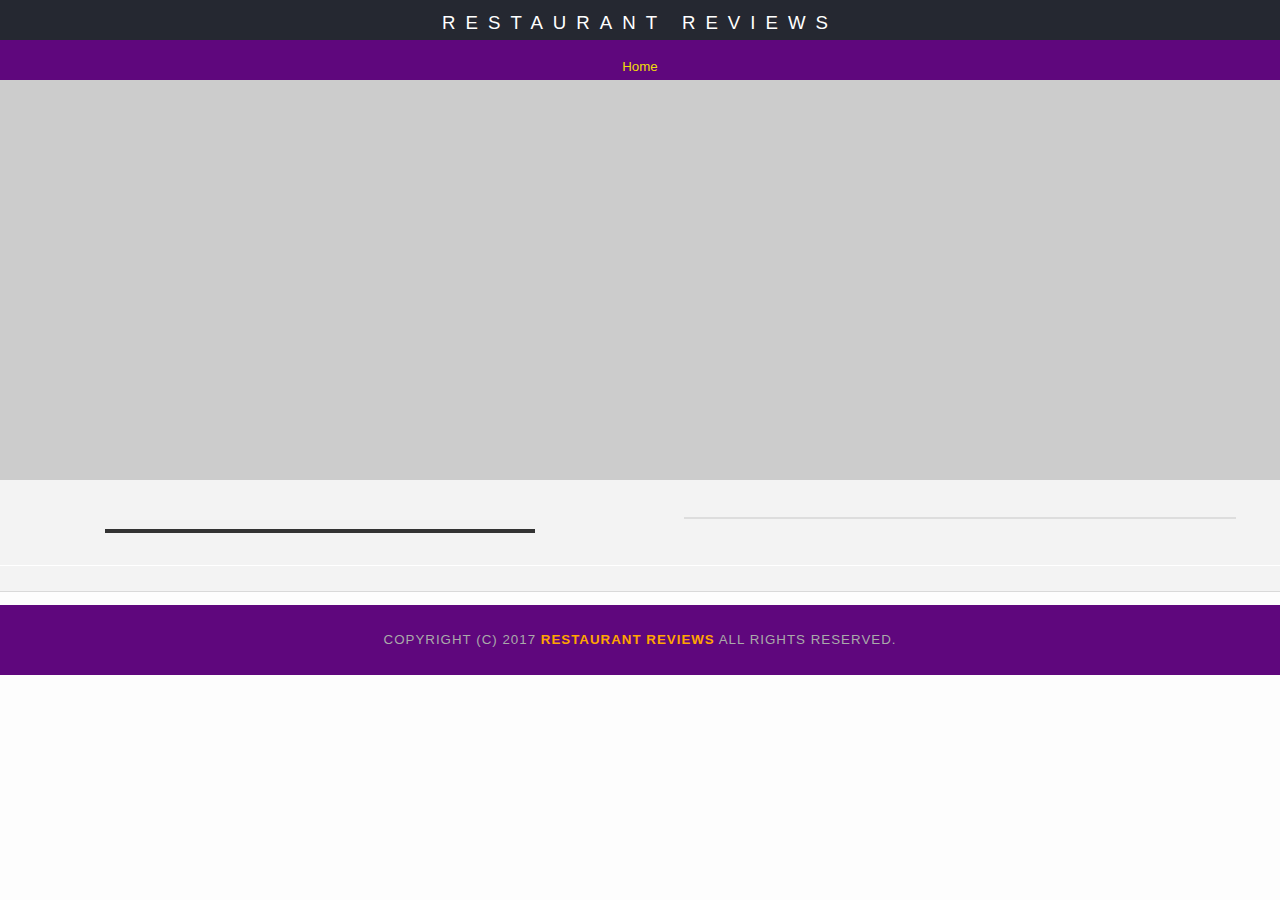
<file: restaurant.html>
<!DOCTYPE html>
<html lang="en" dir="ltr">

<head>
  <meta name="viewport" content="width=device-width,initial-scale=1">
  <!-- Normalize.css for better cross-browser consistency -->
  <link rel="stylesheet" src="//normalize-css.googlecode.com/svn/trunk/normalize.css" />
  <script src='http://api.mapbox.com/mapbox-gl-js/v1.0.0/mapbox-gl-js'></script>
  <link href='https://api.mapbox.com/mapbox-gl-js/v1.0.0/mapbox-gl.css' rel='stylesheet' />
  <!-- Main CSS file -->
  <link rel="stylesheet" href="css/styles.css" type="text/css">
  <link rel="stylesheet" href="https://unpkg.com/leaflet@1.3.1/dist/leaflet.css" integrity="sha512-Rksm5RenBEKSKFjgI3a41vrjkw4EVPlJ3+OiI65vTjIdo9brlAacEuKOiQ5OFh7cOI1bkDwLqdLw3Zg0cRJAAQ==" crossorigin=""/>
  <title>Restaurant Info</title>
</head>

<body>
  <!-- Beginning header -->
  <header>
    <!-- Beginning nav -->
    <nav>
      <h1><a href="/">Restaurant Reviews</a></h1>
      <ul id="breadcrumb" >
        <li><a href="/">Home</a></li>
      </ul>
    </nav>
    <!-- Beginning breadcrumb -->
    <!-- End breadcrumb -->
    <!-- End nav -->
  </header>
  <!-- End header -->

  <!-- Beginning main -->
  <main id="maincontent" role="application">
    <!-- Beginning map -->
    <section id="map-container">
      <div id="map" aria-label="location" role="application"></div>
    </section>
    <!-- End map -->
    <!-- Beginning restaurant -->
    <section id="restaurant-container">
      <div class="class1">
      <h2 id="restaurant-name"></h2>
      <img id="restaurant-img">
      <p id="restaurant-cuisine"></p>
    </div>
    <!-- second -->
    <div class="class2">
      <p id="restaurant-address"></p>
      <table id="restaurant-hours"></table>
    </section>
    <!-- end restaurant -->
    <!-- Beginning reviews -->
    <section id="reviews-container">
      <ul id="reviews-list"></ul>
    </section>
    <!-- End reviews -->
  </main>
  <!-- End main -->

  <!-- Beginning footer -->
  <footer id="footer">
    Copyright (c) 2017 <a href="/"><strong>Restaurant Reviews</strong></a> All Rights Reserved.
  </footer>
  <!-- End footer -->
  <script src="https://unpkg.com/leaflet@1.3.1/dist/leaflet.js" integrity="sha512-/Nsx9X4HebavoBvEBuyp3I7od5tA0UzAxs+j83KgC8PU0kgB4XiK4Lfe4y4cgBtaRJQEIFCW+oC506aPT2L1zw==" crossorigin=""></script>
  <!-- Beginning scripts -->
  <!-- Database helpers -->
  <script type="text/javascript" src="js/dbhelper.js"></script>
  <!-- Main javascript file -->
  <script type="text/javascript" src="js/restaurant_info.js"></script>
  <!-- Google Maps -->
 <!--  <script async defer src="https://maps.googleapis.com/maps/api/js?key=AIzaSyA_tKbW6A5pQ-eupxI56myUnHLqYCzOjKo&libraries=places&callback=initMap"></script> -->
  <!-- End scripts -->

</body>

</html>
</file>
<file: css/styles.css>
@charset "utf-8";
/* CSS Document */

body,td,th,p{
	font-family: Arial, Helvetica, sans-serif;
	font-size: 10pt;
	color: #333;
	line-height: 1.5;
}
body {
	background-color: #fdfdfd;
	margin: 0;
	position:relative;
}
ul, li {
	font-family: Arial, Helvetica, sans-serif;
	font-size: 10pt;
	color: #efdd08;
}
a {
	color: orange;
	text-decoration: none;
}
a:hover, a:focus {
	color: #3397db;
	text-decoration: none;
}
a img{
	border: none 0px #fff;
}
h1, h2, h3, h4, h5, h6 {
  font-family: Arial, Helvetica, sans-serif;
  margin: 0 0 20px;
}
article, aside, canvas, details, figcaption, figure, footer, header, hgroup, menu, nav, section {
	display: block;
}
#maincontent {
  background-color: #f3f3f3;
  min-height: 100%;
}
#footer {
  background-color: #5f077d;
  color: #aaa;

*
  font-size: 8pt;
  letter-spacing: 1px;
  padding: 25px;
  text-align: center;
  text-transform: uppercase;
}
/* ====================== Navigation ====================== */
nav {
  width: 100%;
  height: 80px;
  background-color: #252831;
  text-align:center;
}
nav h1 {
  margin: auto;
}
nav h1 a {
  color: #fff;
  font-size: 14pt;
  font-weight: 200;
  letter-spacing: 10px;
  text-transform: uppercase;
}
#breadcrumb {
    padding: 1%;
    list-style: none;
    background-color: #5f077d;
    font-size: 17px;
    margin: 0;
    width: 98%;
}

/* Display list items side by side */
#breadcrumb li {
    display: inline;
}

/* Add a slash symbol (/) before/behind each list item */
#breadcrumb li+li:before {
    padding: 8px;
    color: black;
    content: "/\00a0";
}

/* Add a color to all links inside the list */
#breadcrumb li a {
    color: #efdd08;
    text-decoration: none;
}

/* Add a color on mouse-over */
#breadcrumb li a:hover {
    color: #01447e;
    text-decoration: underline;
}
.leaflet-control-attribution,
.leaflet-control{
  display: none;
}

/* ====================== Map ====================== */
#map {
  height: 400px;
  width: 100%;
  background-color: #ccc;
}
/* ====================== Restaurant Filtering ====================== */
.filter-options {
  width: 100%;
  height: auto;
  background-color: #5f077d;
  align-items: center;
}
.filter-options h2 {
  color: white;
  font-size: 1rem;
  font-weight: normal;
  line-height: 1;
  margin: 0 20px;


}
.filter-options select {
  background-color: white;
  border: 1px solid #fff;
  font-family: Arial,sans-serif;
  font-size: 11pt;
  height: 35px;
  letter-spacing: 0;
  margin: 10px;
  padding: 0 10px;
  width: 200px;
}

/* ====================== Restaurant Listing ====================== */
#restaurants-list {
	display: flex;
	flex-direction: row;
	flex-wrap: wrap;
	justify-content: center;
  background-color: #f3f3f3;
  list-style: outside none none;
  margin: 0;
  padding: 30px 15px 60px;
  text-align: center;
}
#restaurants-list li {
	width: 20%;
  background-color: #fff;
  border: 2px solid #ccc;
  font-family: Arial,sans-serif;
  margin: 15px;
  min-height: 380px;
  padding: 1%;
	text-align: center;
  text-align: center;
  width: 270px;
}
#restaurants-list .restaurant-img {
  background-color: #5f077d;
  display: block;
  margin: 0;
  max-width: 100%;
  min-height: 248px;
  min-width: 100%;
}
#restaurants-list li h1 {
  color: #5f077d;
  font-family: Arial,sans-serif;
  font-size: 14pt;
  font-weight: 200;
  letter-spacing: 0;
  line-height: 1.3;
  margin: 1%;
	text-align: center;
  text-transform: uppercase;
}
#restaurants-list p {
  margin: 0;
  font-size: 11pt;
}
#restaurants-list li a {
  background-color:#5f077d;
  border-bottom: 3px solid #eee;
  color: #fff;
  display: inline-block;
  font-size: 10pt;
  margin: 15px 0 0;
  padding: 8px 30px 10px;
  text-align: center;
  text-decoration: none;
  text-transform: uppercase;
}

/* ====================== Restaurant Details ====================== */
.inside header {
  position: fixed;
  top: 0;
  width: 100%;
  z-index: 1000;
}
.inside #map-container {
  background: blue none repeat scroll 0 0;
  height: 87%;
  position: fixed;
  right: 0;
  top: 80px;
  width: 50%;
}
.inside #map {
  background-color: #ccc;
  height: 100%;
  width: 100%;
}
.inside #footer {
  bottom: 0;
  position: absolute;
  width: 50%;
}
#restaurant-name {
  color: #5f077d;
  font-family: Arial,sans-serif;
;
  font-family: Arial,sans-serif;
  font-size: 20pt;
  font-weight: 200;
  letter-spacing: 0;
  margin: 15px 0 30px;
  text-transform: uppercase;
  line-height: 1.1;
}
#restaurant-img {
	width: 70%;
	display: block;
	margin: 1% auto;
}
#restaurant-address {
  font-size: 12pt;
  margin: 4% auto;
}
#restaurant-cuisine {
  background-color: #333;
  color: #ddd;
  font-size: 12pt;
  font-weight: 300;
  letter-spacing: 10px;
  margin: 1% auto;
  padding: 2px 0;
  text-align: center;
  text-transform: uppercase;
	width: 70%;
}
#restaurant-container{
	display: flex;
	flex-wrap: wrap;
	justify-content: center;
}
.class1{
	width: 48%;
	margin: 1% auto;
}
.class1 h1{
	test-align: center;
}
.class2{
	width: 48%;
	margin: 1% auto;
}
.class2 p{
	font-size: 18px;
	font-weight: 550;
	margin: 2% auto;


}
table{
	border: 1px solid #ddd;
	box-shadow: 0px 6px 6px -6px #000;
	width: 90%;
	margin: 1% auto;
}
table tr td{
	padding: 2%;
	border: 1px solid #ddd;
	text-align: center;
	font-size: 18px;
}
#reviews-container {
  border-bottom: 1px solid #d9d9d9;
  border-top: 1px solid #fff;
  padding: 1%;
  width: 98%;
	margin: 1% auto;
}
#reviews-container {
  padding: 1%;
}
#reviews-container h2 {
  color:#5f077d;
  font-family: Arial,sans-serif;
  font-size: 24pt;
  font-weight: 300;
  letter-spacing: -1px;
  padding-bottom: 1pt;
}
#reviews-list {
  margin: 0;
  padding: 0;
}
#reviews-list li {
  background-color: #fff;
    border: 1px solid #000;
  display: block;
  list-style-type: none;
  margin: 1% auto;
  overflow: hidden;
  padding: 1%;
  position: relative;
  width: 90%;
	font-size: 18px;
	box-shadow: 0px 5px 5px -5px #cccc;
}
#reviews-list li p {
  margin: 0 0 10px;
}
#restaurant-hours td {
  color: #000;
}
@media only screen and (min-width: 320px) and (max-width: 760px) {
	#map {
	  height: 400px;
	  width: 100%;
	  background-color: #ccc;
	}
	#restaurants-list {
		display: flex;
		flex-direction: row;
		flex-wrap: wrap;
		justify-content: center;
	  background-color: #f3f3f3;
	  list-style: outside none none;
	  margin: 0;
	  padding: 1%;
		width: 99%;
	  text-align: center;
	}
	#restaurants-list li {
		width:90%;
	  background-color: #fff;
	  border: 2px solid #ccc;
	  font-family: Arial,sans-serif;
	  margin: 15px;
	  min-height: 380px;
	  padding: 1%;
	  text-align: center;
	  width: 270px;
	}


	/* ====================== Restaurant Details ====================== */
	.inside header {
	  position: fixed;
	  top: 0;
	  width: 100%;
	  z-index: 1000;
	}
	.inside #map-container {
	  background: blue none repeat scroll 0 0;
	  height: 87%;
	  position: fixed;
	  right: 0;
	  top: 80px;
	  width: 100%;
	}
	.inside #map {
	  background-color: #ccc;
	  height: 100%;
	  width: 100%;
	}
	.inside #footer {
	  bottom: 0;
	  position: absolute;
	  width: 50%;
	}
	#restaurant-name {
	  color: #5f077d;
	  font-family: Arial,sans-serif;
	  font-size: 20pt;
	  font-weight: 200;
	  letter-spacing: 0;
	  margin: 1%;
		text-align: center;
	  text-transform: uppercase;
	  line-height: 1.1;
	}
	#restaurant-img {
		width: 70%;
		display: block;
		margin: 1% auto;
	}
	#restaurant-address {
	  font-size: 12pt;
	  margin: 4% auto;
	}
	#restaurant-cuisine {
	  background-color: #333;
	  color: #ddd;
	  font-size: 12pt;
	  font-weight: 300;
	  letter-spacing: 10px;
	  margin: 1% auto;
	  padding: 2px 0;
	  text-align: center;
	  text-transform: uppercase;
		width: 70%;
	}
	#restaurant-container{
		display: flex;
		flex-wrap: wrap;
		flex-direction: column;
		justify-content: center;
	}
	.class1{
		width: 95%;
		margin: 1% auto;
	}
	.class1 h1{
		test-align: center;
	}
	.class2{
		width: 95%;
		margin: 1% auto;
	}
	.class2 p{
		font-size: 18px;
		font-weight: 550;
		margin: 2% auto;


	}
	table{
		border: 1px solid #ddd;
		box-shadow: 0px 6px 6px -6px #000;
		width: 90%;
		margin: 1% auto;
	}
	table tr td{
		padding: 2%;
		border: 1px solid #ddd;
		text-align: center;
		font-size: 18px;
	}
	#reviews-container {
	  border-bottom: 1px solid #d9d9d9;
	  border-top: 1px solid #fff;
	  padding: 1%;
	  width: 99%;
		justify-content: center;
	}
	#reviews-container h2 {
	  color:#5f077d;
	  font-family: Arial,sans-serif;
	  font-size: 24pt;
	  font-weight: 300;
		text-align: center;
	  letter-spacing: -1px;
	  padding-bottom: 1pt;
	}
	#reviews-list {
	  margin: 0;
	  padding: 0;
		width: 95%;
		margin: 1% auto;
	}
	#reviews-list li {
	  background-color: #fff;
	  border: 2px solid #f3f3f3;
	  display: block;
	  list-style-type: none;
	  overflow: hidden;
	  width: 99%;
	}
	#reviews-list li p {
	  margin: 0 0 10px;
	}
	#restaurant-hours td {
	  color: #000;
	}
}
	@media only screen and (min-width: 760px) and (max-width: 1024px) {
		#restaurants-list {
			display: flex;
			flex-direction: row;
			flex-wrap: wrap;
			justify-content: center;
		  background-color: #f3f3f3;
		  list-style: outside none none;
		  margin: 0;
			width: 99%;
		  padding: 1%;
		  text-align: center;
		}
		#restaurants-list li {
			width: 50%;
		  background-color: #fff;
		  border: 2px solid #ccc;
		  font-family: Arial,sans-serif;
		  margin: 15px;
		  min-height: 380px;
		  padding: 1%;
		  text-align: center;
		  width: 270px;
		}
		#restaurants-list .restaurant-img {
		  background-color: #5f077d;
		  display: block;
		  margin: 0;
		  max-width: 100%;
		  min-height: 248px;
		  min-width: 100%;
		}
		#restaurants-list li h1 {
		  color: #5f077d;
		  font-family: Arial,sans-serif;
		  font-size: 14pt;
		  font-weight: 200;
		  letter-spacing: 0;
		  line-height: 1.3;
		  margin: 1%;
			text-align: center;
		  text-transform: uppercase;
		}
		#restaurants-list p {
		  margin: 0;
		  font-size: 11pt;
		}
		#restaurants-list li a {
		  background-color:#5f077d;
		  border-bottom: 3px solid #eee;
		  color: #fff;
		  display: inline-block;
		  font-size: 10pt;
		  margin: 15px 0 0;
		  padding: 8px 30px 10px;
		  text-align: center;
		  text-decoration: none;
		  text-transform: uppercase;
		}

		/* ====================== Restaurant Details ====================== */
		.inside header {
		  position: fixed;
		  top: 0;
		  width: 100%;
		  z-index: 1000;
		}
		.inside #map-container {
		  background: blue none repeat scroll 0 0;
		  height: 87%;
		  position: fixed;
		  right: 0;
		  top: 80px;
		  width: 50%;
		}
		.inside #map {
		  background-color: #ccc;
		  height: 100%;
		  width: 100%;
		}
		.inside #footer {
		  bottom: 0;
		  position: absolute;
		  width: 50%;
		}
		#restaurant-name {
		  color: #5f077d;
		  font-family: Arial,sans-serif;
		  font-size: 20pt;
		  font-weight: 200;
		  letter-spacing: 0;
		  margin: 1%;
			text-align: center;
		  text-transform: uppercase;
		  line-height: 1.1;
		}
		#restaurant-img {
			width: 70%;
			display: block;
		}
		#restaurant-address {
		  font-size: 12pt;
		  margin: 4% auto;
			text-align: center;
		}
		#restaurant-cuisine {
		  background-color: #333;
		  color: #ddd;
		  font-size: 12pt;
		  font-weight: 300;
		  letter-spacing: 10px;
		  margin: 1% auto;
		  padding: 2px 0;
		  text-align: center;
		  text-transform: uppercase;
			width: 70%;
		}
		#restaurant-container{
			display: flex;
			flex-wrap: wrap;
			justify-content: center;
		}
		.class1{
			width: 48%;
			margin: 1% auto;
			padding-top: 2%;
		}
		.class1 h1{
			test-align: center;
		}
		.class2{
			width: 48%;
			margin: 1% auto;
		}
		.class2 p{
			font-size: 18px;
			font-weight: 550;
			margin: 2% auto;


		}
		table{
			border: 1px solid #ddd;
			box-shadow: 0px 6px 6px -6px #000;
			width: 90%;
			margin: 1% auto;
		}
		table tr td{
			padding: 2%;
			border: 1px solid #ddd;
			text-align: center;
			font-size: 18px;
		}
		#reviews-container {
		  border-bottom: 1px solid #d9d9d9;
		  border-top: 1px solid #fff;
		  padding: 1%;
		  width: 99%;
		}
		#reviews-container h2 {
		  color:#5f077d;
		  font-family: Arial,sans-serif;
		  font-size: 24pt;
		  font-weight: 300;
		  letter-spacing: -1px;
		  padding-bottom: 1pt;
			text-align: center;
		}
		#reviews-list {
		  margin: 0;
		  padding: 0;
			width: 99%;
		}
		#reviews-list li {
		  background-color: #fff;
		    border: 2px solid #f3f3f3;
		  display: block;
		  list-style-type: none;
		  margin: 1%;
		  overflow: hidden;
		  padding: 1%;
		  position: relative;
			margin: 2% auto;
		  width: 90%;
		}
		#reviews-list li p {
		  margin: 0 0 10px;
		}
		#restaurant-hours td {
		  color: #000;
		}

	}
</file>
